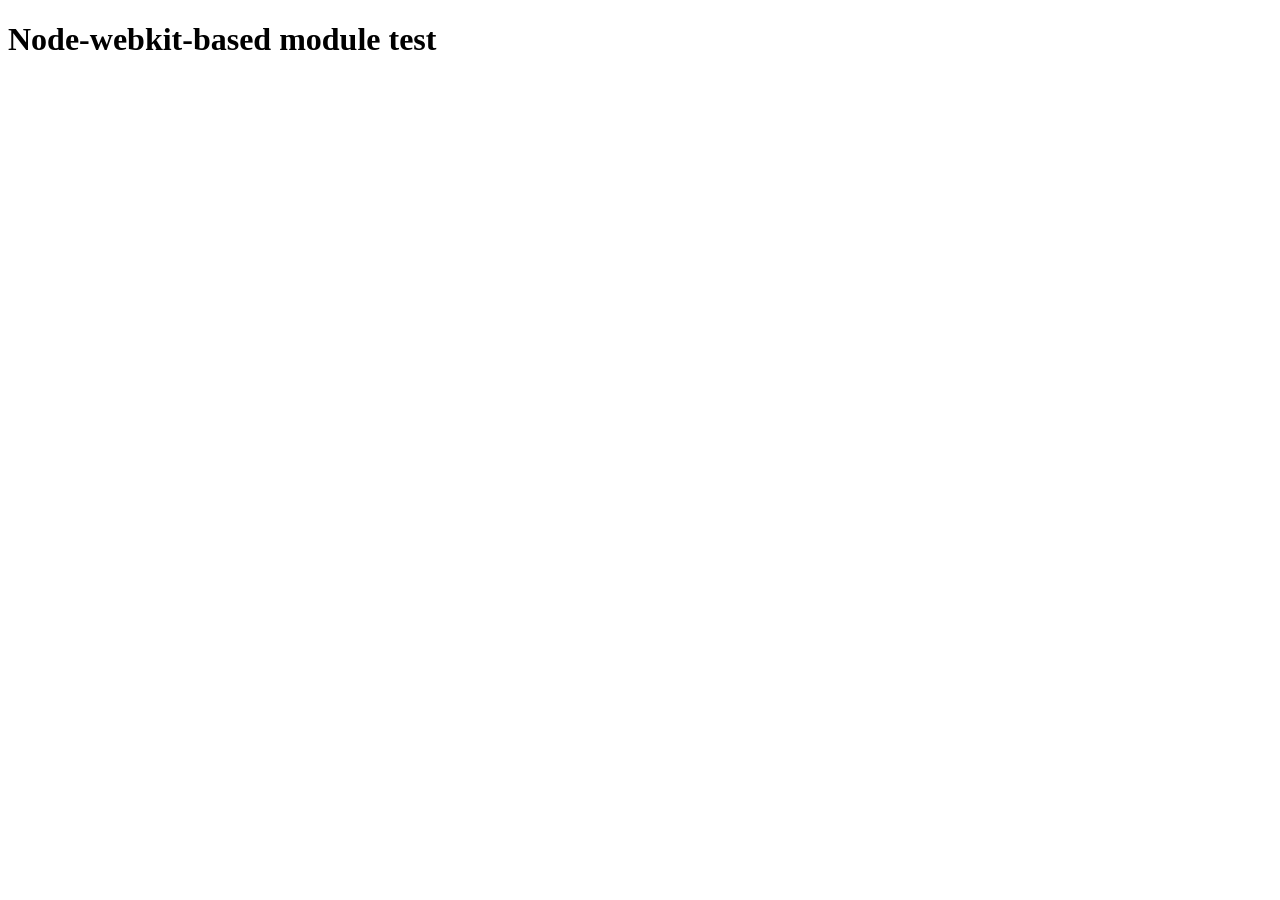
<file: mws-restaurant-stage-1-master/node_modules/fsevents/node_modules/node-pre-gyp/lib/util/nw-pre-gyp/index.html>
<!doctype html>
<html>
<head>
<meta charset="utf-8">
<title>Node-webkit-based module test</title>
<script>
function nwModuleTest(){
   var util = require('util');
   var moduleFolder = require('nw.gui').App.argv[0];
   try {
      require(moduleFolder);
   } catch(e) {
      if( process.platform !== 'win32' ){
         util.log('nw-pre-gyp error:');
         util.log(e.stack);
      }
      process.exit(1);
   }
   process.exit(0);
}
</script>
</head>
<body onload="nwModuleTest()">
<h1>Node-webkit-based module test</h1>
</body>
</html>
</file>
